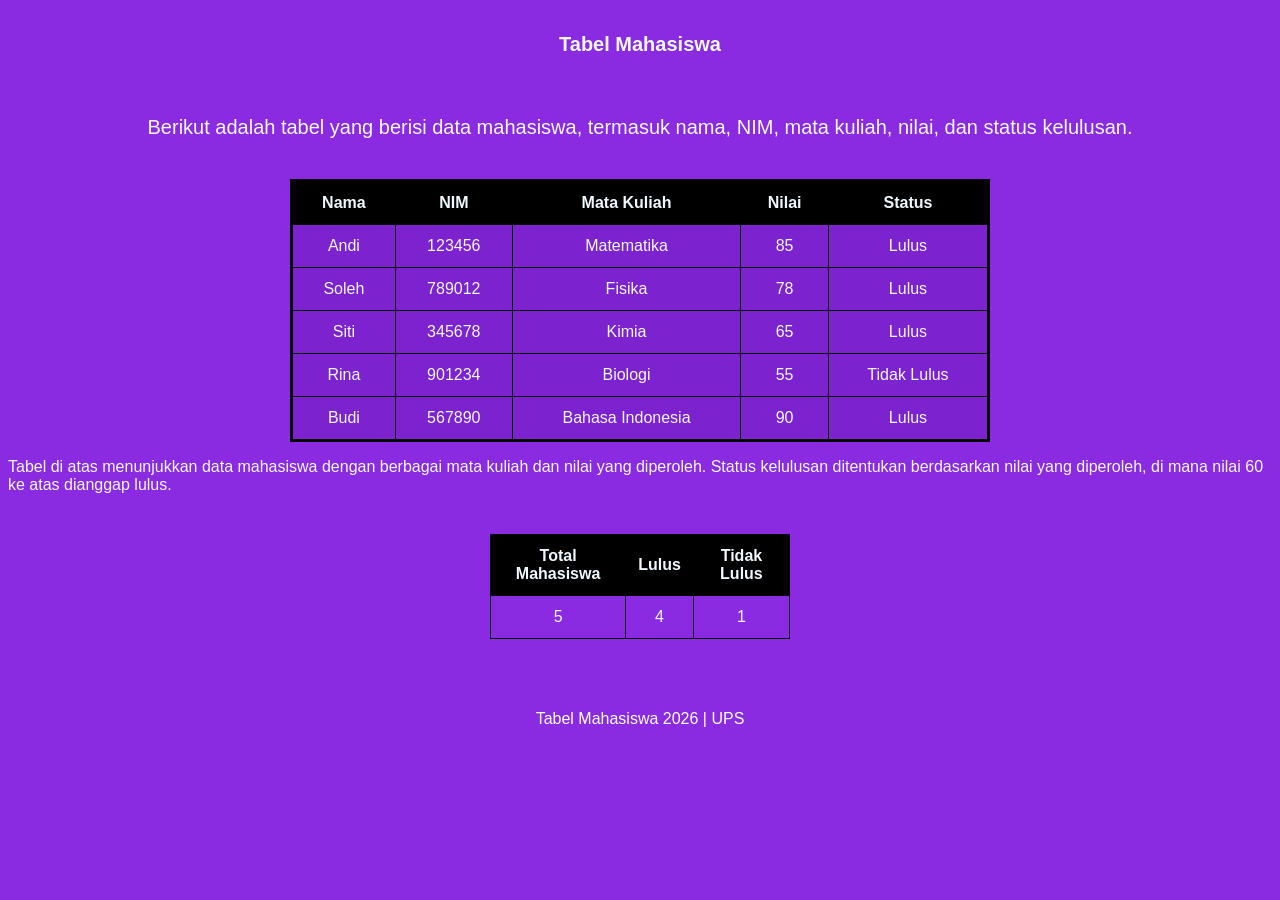
<file: HTML/index.html>
<!doctype html>
<html lang="Indonesia">
  <head>
    <meta charset="UTF-8" />
    <meta name="viewport" content="width=device-width, initial-scale=1.0" />
    <title>Latihan Mandiri</title>
    <style>
      /* bagian bodi */
      body {
        background-color: blueviolet;
        font-family: Arial, Helvetica, sans-serif;
        color: aliceblue;
      }

      /* styling untuk h1 dan p didalam header */
      header h1,
      header p {
        text-align: center;
        padding: 20px;
        font-size: 20px;
      }

      /* styling tabel utama */
      table {
        border-collapse: collapse;
      }

      table,
      th,
      td {
        border: 1px solid black;
        padding: 12px;
      }

      th {
        background-color: black;
      }

      .box-mahasiswa {
        text-align: center;
        width: 700px;
        margin: auto;
        padding: 20px;
        border: 3px solid black;
        background-color: rgb(124, 35, 207);
      }

      /* bagian konten tabel kedua */
      .calculation-table {
        text-align: center;
        width: 300px;
        margin: 40px auto;
      }

      /* styling untuk footer */
      footer {
        color: white;
        text-align: center;
        padding: 15px;
      }
      
    </style>
  </head>
  <body>
    <header>
      <h1>Tabel Mahasiswa</h1>
      <p>
        Berikut adalah tabel yang berisi data mahasiswa, termasuk nama, NIM,
        mata kuliah, nilai, dan status kelulusan.
      </p>
    </header>

    <!-- Tabel utama konten -->
    <main>
      <section>
        <table class="box-mahasiswa">
          <!-- table header -->
          <thead>
            <tr>
              <th>Nama</th>
              <th>NIM</th>
              <th>Mata Kuliah</th>
              <th>Nilai</th>
              <th>Status</th>
            </tr>
          </thead>
          <tbody>
            <tr>
              <td>Andi</td>
              <td>123456</td>
              <td>Matematika</td>
              <td>85</td>
              <td>Lulus</td>
            </tr>
            <tr>
              <td>Soleh</td>
              <td>789012</td>
              <td>Fisika</td>
              <td>78</td>
              <td>Lulus</td>
            </tr>
            <tr>
              <td>Siti</td>
              <td>345678</td>
              <td>Kimia</td>
              <td>65</td>
              <td>Lulus</td>
            </tr>
            <tr>
              <td>Rina</td>
              <td>901234</td>
              <td>Biologi</td>
              <td>55</td>
              <td>Tidak Lulus</td>
            </tr>
            <tr>
              <td>Budi</td>
              <td>567890</td>
              <td>Bahasa Indonesia</td>
              <td>90</td>
              <td>Lulus</td>
            </tr>
          </tbody>
        </table>
      </section>

      <!-- Tabel kedua konten deskripsi -->
      <section class="desc-table">
        <p>
          Tabel di atas menunjukkan data mahasiswa dengan berbagai mata kuliah
          dan nilai yang diperoleh. Status kelulusan ditentukan berdasarkan
          nilai yang diperoleh, di mana nilai 60 ke atas dianggap lulus.
        </p>
      </section>

      <!-- bagian tabel kalkulasi -->
      <section class="calculation-table">
        <table>
          <thead>
            <th>Total Mahasiswa</th>
            <th>Lulus</th>
            <th>Tidak Lulus</th>
          </thead>
          <tr>
            <td>5</td>
            <td>4</td>
            <td>1</td>
          </tr>
        </table>
      </section>
    </main>

    <!-- footer penutup -->
    <footer>
      <p>Tabel Mahasiswa 2026 | UPS</p>
    </footer>
  </body>
</html>
</file>
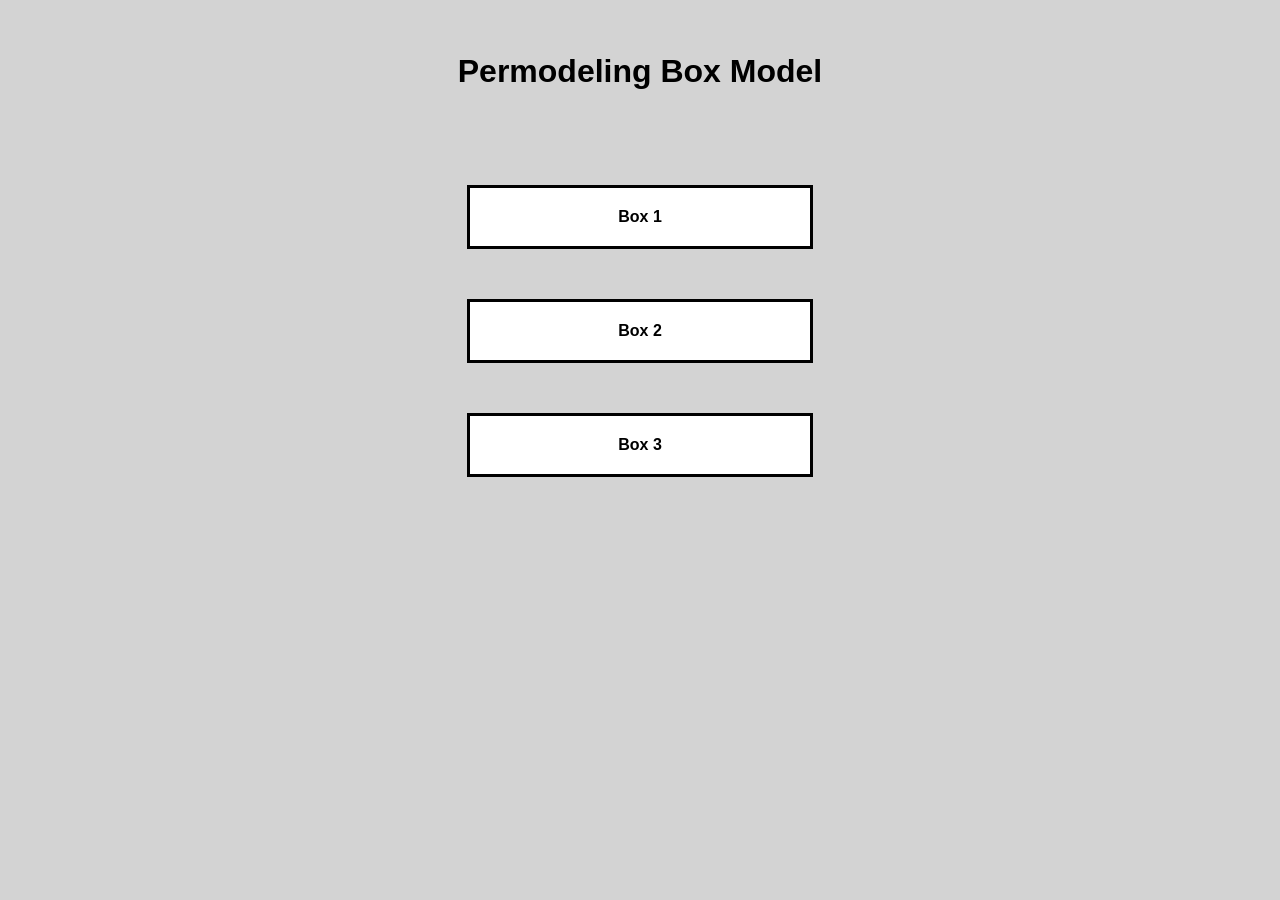
<file: html/box.html>
<!doctype html>
<html lang="en">
  <head>
    <meta charset="UTF-8" />
    <meta name="viewport" content="width=device-width, initial-scale=1.0" />
    <title>Latihan Box Model</title>
    <style>
      body {
        font-family: Arial, Helvetica, sans-serif;
      }

      h1 {
        margin: auto;
        padding: 45px;
      }

      body {
        background: lightgray;
      }

      .box {
        width: 300px;
        margin: 50px auto;
        padding: 20px;
        border: 3px solid black;
        text-align: center;
        background: white;
      }

      .box {
        text-align: center;
        font-weight: bold;
      }
    </style>
  </head>
  <body>
    <h1 align="center">Permodeling Box Model</h1>

    <div class="box">Box 1</div>

    <div class="box">Box 2</div>
    <div class="box">Box 3</div>
  </body>
</html>
</file>
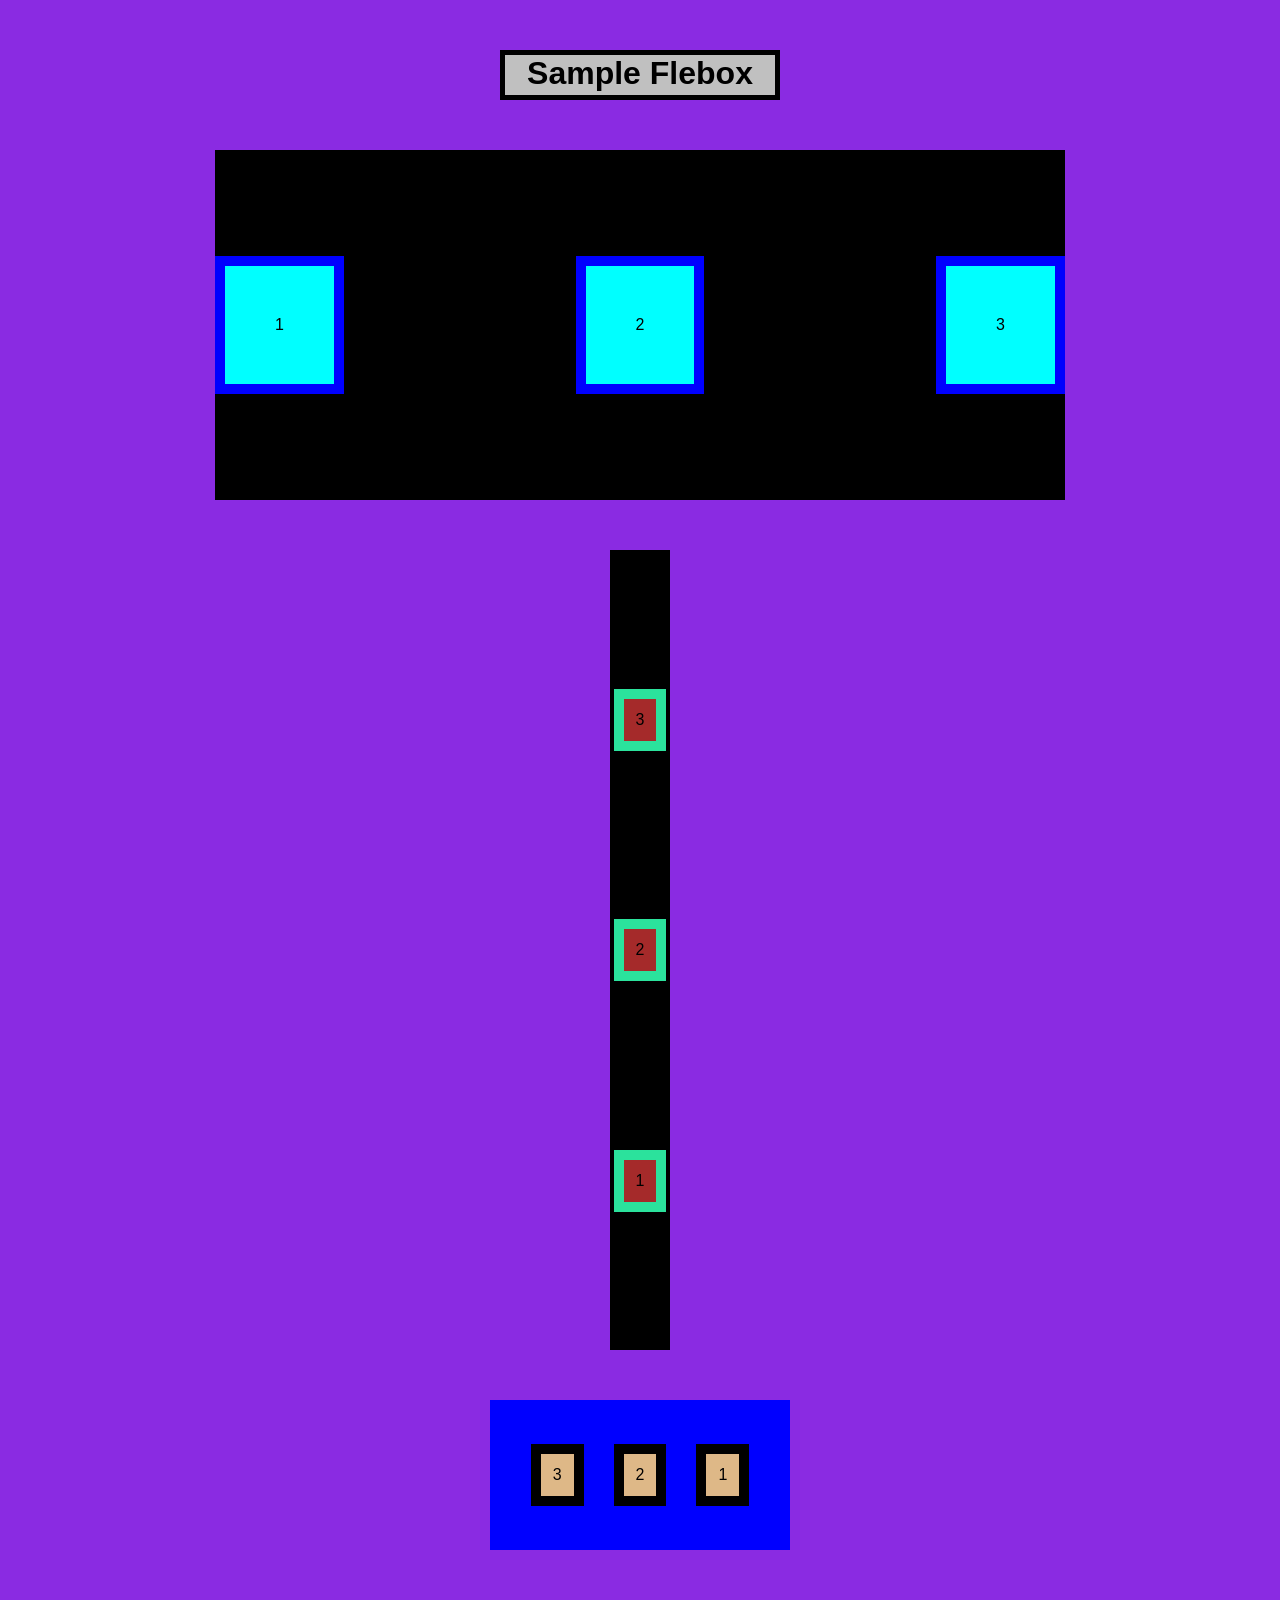
<file: html/flexbox.html>
<!doctype html>
<html lang="en">
  <head>
    <meta charset="UTF-8" />
    <meta name="viewport" content="width=device-width, initial-scale=1.0" />
    <title>Latihan Flebox Modeling</title>
    <style>
      body {
        background-color: blueviolet;
        font-family: Arial, Helvetica, sans-serif;
      }

      h1 {
        text-align: center;
        color: rgb(0, 0, 0);
        background-color: silver;
        border: 5px solid black;
        margin: 50px auto;
        width: 270px;
        height: 40px;
      }

      /* permainan flebox pertama */
      .container {
        width: 850px;
        height: 350px;

        display: flex;
        justify-content: space-between;
        align-items: center;
        gap: 30px;

        margin: 50px auto;
        background-color: black;
      }

      .box {
        border: 10px solid blue;
        padding: 50px;
        background-color: aqua;
      }

      /* permainan flexbox kedua */
      .container-2 {
        width: 60px;
        height: 800px;

        display: flex;
        justify-content: space-evenly;
        align-items: center;
        gap: 30px;
        flex-direction: column-reverse;

        margin: 50px auto;
        background-color: black;
      }

      .box-2 {
        padding: 12px;
        border: 10px solid rgb(43, 226, 156);
        background-color: brown;
      }

      /* permainan flexbox ketiga */
      .container-3 {
        width: 300px;
        height: 150px;

        display: flex;
        justify-content: center;
        align-items: center;
        gap: 30px;
        flex-direction: row-reverse;

        margin: 50px auto;
        background-color: blue;
      }

      .box-3 {
        background-color: burlywood;
        padding: 12px;
        border: 10px solid black;
      }
    </style>
  </head>
  <body>
    <h1>Sample Flebox</h1>

    <div class="container">
      <div class="box">1</div>
      <div class="box">2</div>
      <div class="box">3</div>
    </div>

    <div class="container-2">
      <div class="box-2">1</div>
      <div class="box-2">2</div>
      <div class="box-2">3</div>
    </div>

    <div class="container-3">
      <div class="box-3">1</div>
      <div class="box-3">2</div>
      <div class="box-3">3</div>
    </div>
  </body>
</html>
</file>
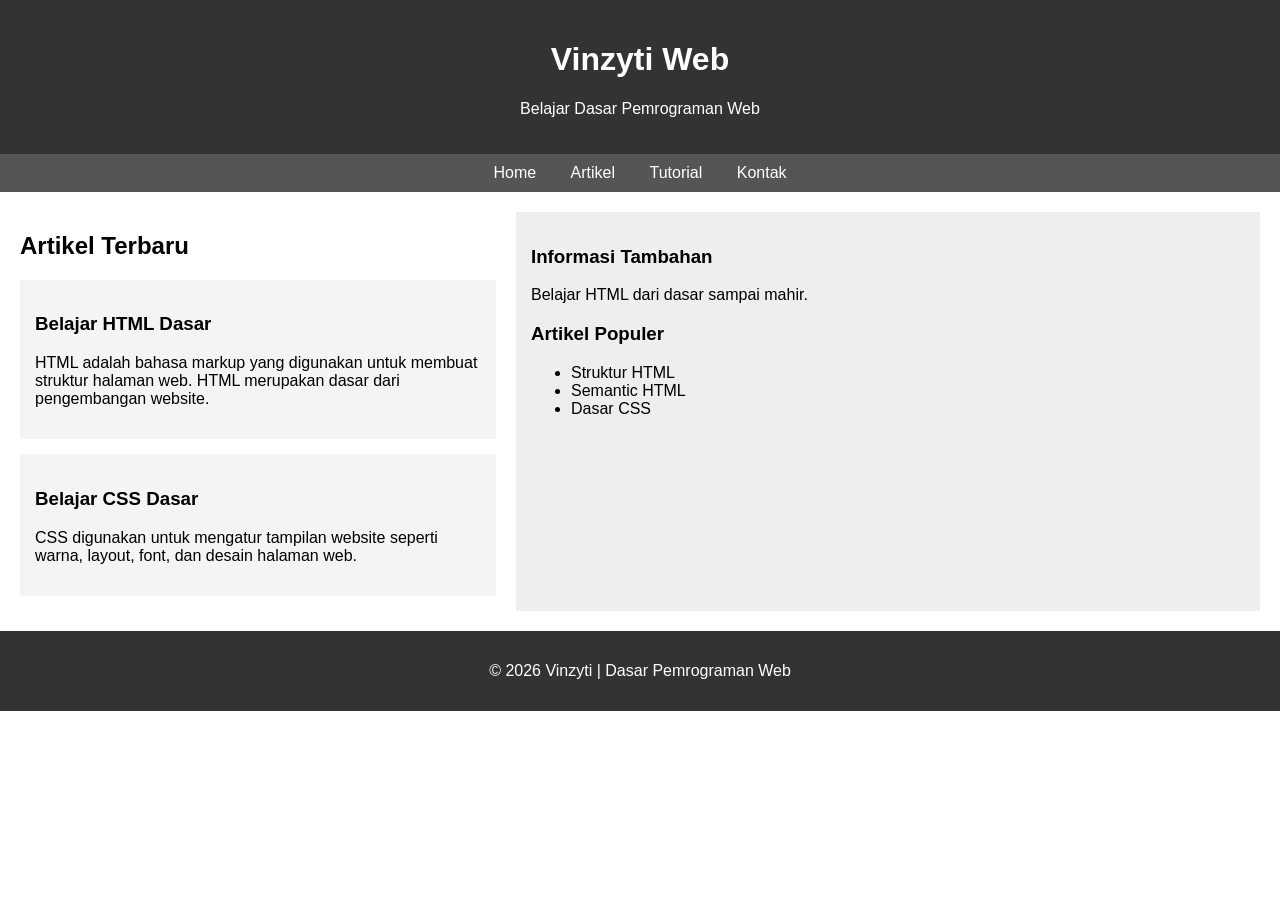
<file: sample/sample.html>
<!DOCTYPE html>
<html lang="id">
<head>
    <meta charset="UTF-8">
    <meta name="viewport" content="width=device-width, initial-scale=1.0">
    <title>Website Semantic HTML</title>

    <style>
        body{
            font-family: Arial, sans-serif;
            margin:0;
        }

        header{
            background:#333;
            color:white;
            text-align:center;
            padding:20px;
        }

        nav{
            background:#555;
            padding:10px;
            text-align:center;
        }

        nav a{
            color:white;
            text-decoration:none;
            margin:0 15px;
        }

        main{
            display:flex;
            padding:20px;
            gap:20px;
        }

        section{
            flex:2;
        }

        article{
            background:#f4f4f4;
            padding:15px;
            margin-bottom:15px;
        }

        aside{
            flex: 3;
            background:#eee;
            padding:15px;
        }

        footer{
            background:#333;
            color:white;
            text-align:center;
            padding:15px;
        }
    </style>

</head>
<body>

<header>
    <h1>Vinzyti Web</h1>
    <p>Belajar Dasar Pemrograman Web</p>
</header>

<nav>
    <a href="#">Home</a>
    <a href="#">Artikel</a>
    <a href="#">Tutorial</a>
    <a href="#">Kontak</a>
</nav>

<main>

<section>

<h2>Artikel Terbaru</h2>

<article>
    <h3>Belajar HTML Dasar</h3>
    <p>
        HTML adalah bahasa markup yang digunakan untuk membuat struktur halaman web.
        HTML merupakan dasar dari pengembangan website.
    </p>
</article>

<article>
    <h3>Belajar CSS Dasar</h3>
    <p>
        CSS digunakan untuk mengatur tampilan website seperti warna,
        layout, font, dan desain halaman web.
    </p>
</article>

</section>

<aside>
    <h3>Informasi Tambahan</h3>
    <p>Belajar HTML dari dasar sampai mahir.</p>

    <h3>Artikel Populer</h3>
    <ul>
        <li>Struktur HTML</li>
        <li>Semantic HTML</li>
        <li>Dasar CSS</li>
    </ul>
</aside>

</main>

<footer>
    <p>© 2026 Vinzyti | Dasar Pemrograman Web</p>
</footer>

</body>
</html>
</file>
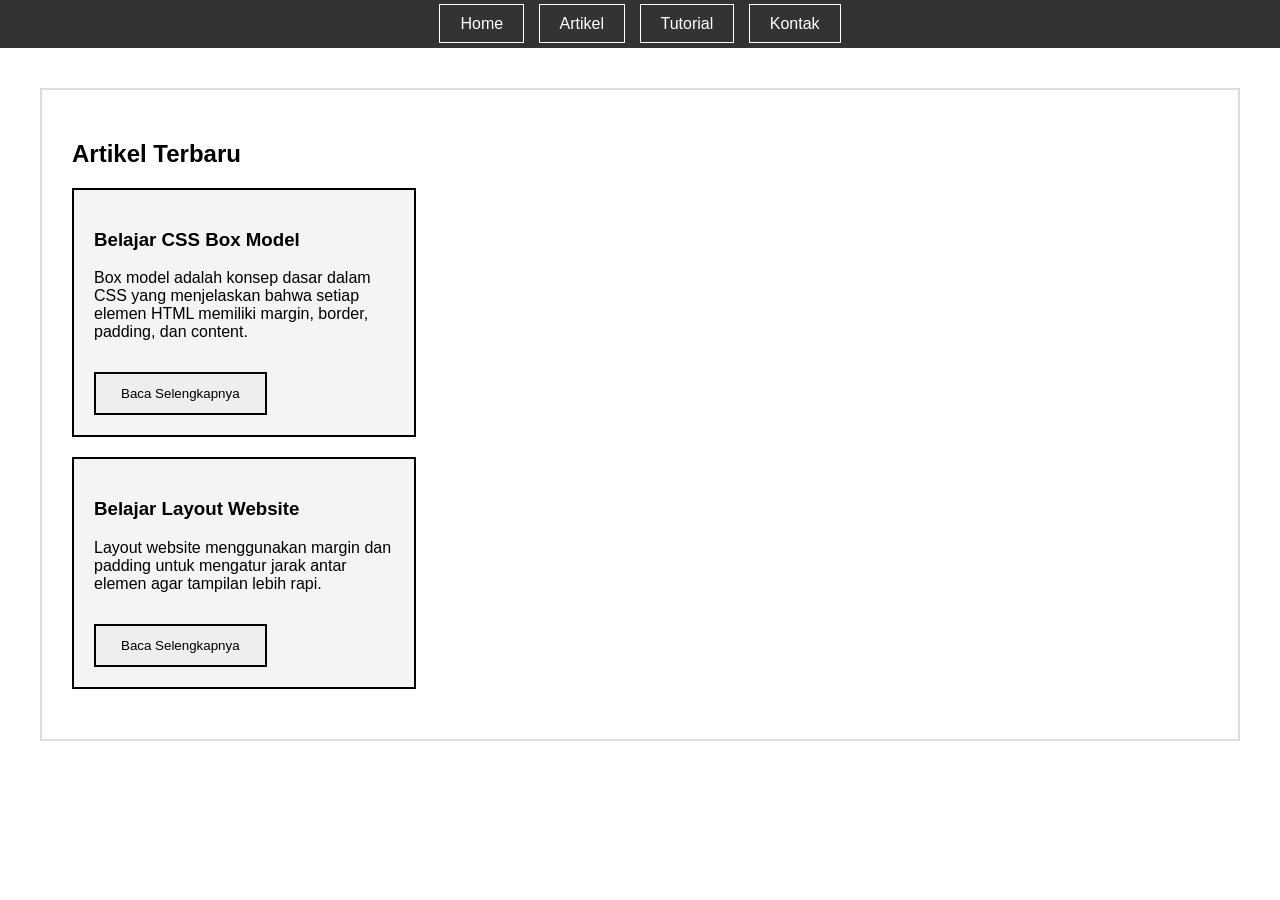
<file: sample/sample2.html>
<!doctype html>
<html lang="id">
  <head>
    <meta charset="UTF-8" />
    <meta name="viewport" content="width=device-width, initial-scale=1.0" />
    <title>Contoh Box Model</title>

    <style>
      /* Reset sederhana */
      body {
        font-family: Arial, sans-serif;
        margin: 0;
      }

      /* ===== NAVBAR ===== */
      nav {
        background: #333;
        padding: 15px;
        text-align: center;
      }

      nav a {
        color: white;
        text-decoration: none;
        border: 1px solid white;
        padding: 10px 20px;
        margin: 5px;
      }

      /* ===== SECTION ===== */
      .section {
        margin: 40px;
        padding: 30px;
        border: 2px solid #ddd;
      }

      /* ===== CARD ===== */
      .card {
        width: 300px;
        border: 2px solid black;
        padding: 20px;
        margin: 20px 0;
        background: #f4f4f4;
      }

      /* ===== BUTTON ===== */
      .btn {
        padding: 12px 25px;
        border: 2px solid black;
        margin-top: 15px;
        background: #eee;
        cursor: pointer;
      }
    </style>
  </head>

  <body>
    <!-- NAVBAR -->
    <nav>
      <a href="#">Home</a>
      <a href="#">Artikel</a>
      <a href="#">Tutorial</a>
      <a href="#">Kontak</a>
    </nav>

    <!-- SECTION -->
    <section class="section">
      <h2>Artikel Terbaru</h2>

      <!-- CARD -->
      <div class="card">
        <h3>Belajar CSS Box Model</h3>
        <p>
          Box model adalah konsep dasar dalam CSS yang menjelaskan bahwa setiap
          elemen HTML memiliki margin, border, padding, dan content.
        </p>

        <!-- BUTTON -->
        <button class="btn">Baca Selengkapnya</button>
      </div>

      <div class="card">
        <h3>Belajar Layout Website</h3>
        <p>
          Layout website menggunakan margin dan padding untuk mengatur jarak
          antar elemen agar tampilan lebih rapi.
        </p>

        <button class="btn">Baca Selengkapnya</button>
      </div>
    </section>
  </body>
</html>
</file>
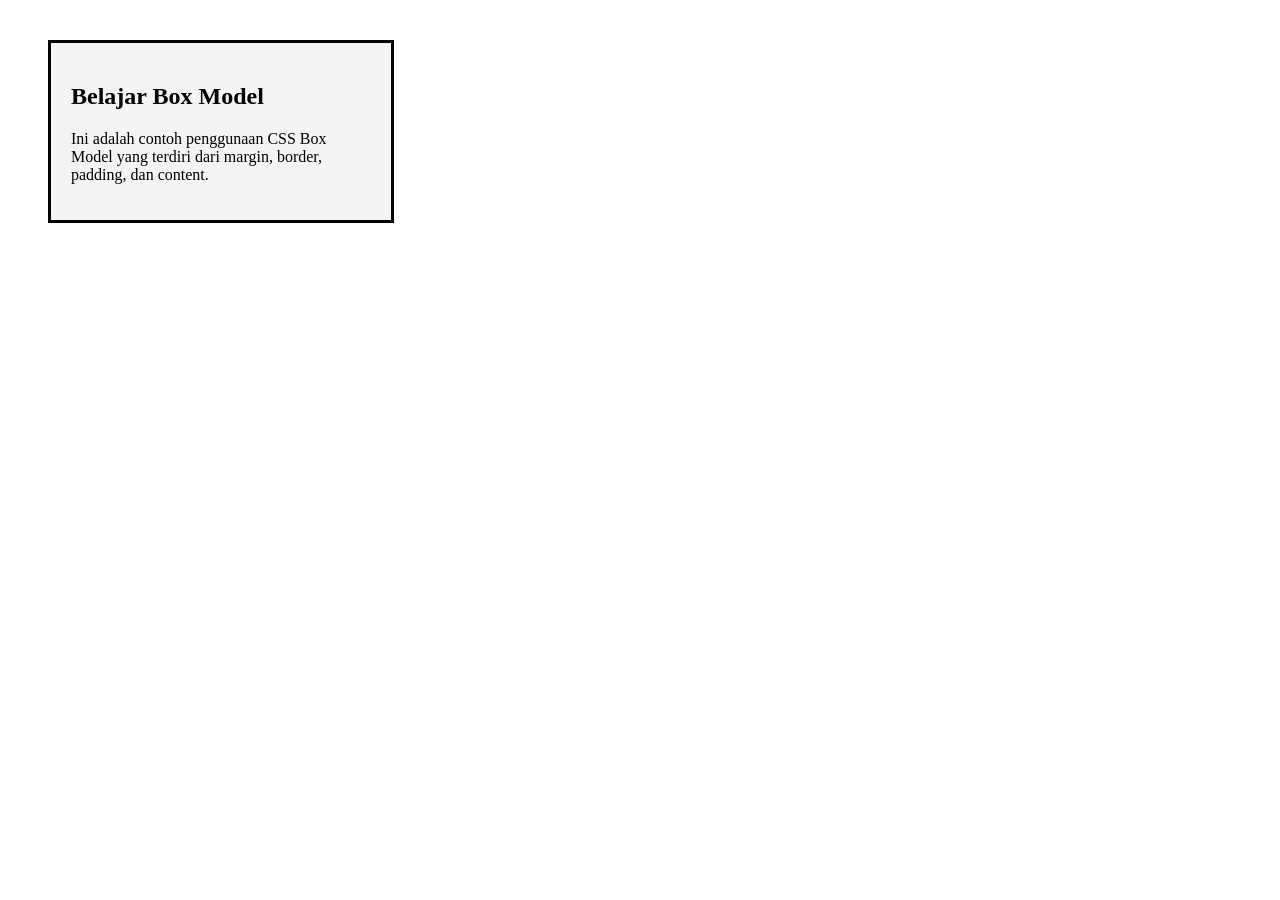
<file: sample/sample3.html>
<!DOCTYPE html>
<html lang="id">
<head>
<meta charset="UTF-8">
<title>Latihan Box Model</title>

<style>

.box{
    width:300px;
    margin:40px;
    padding:20px;
    border:3px solid black;
    background-color:#f4f4f4;
}

</style>

</head>

<body>

<div class="box">
    <h2>Belajar Box Model</h2>
    <p>
        Ini adalah contoh penggunaan CSS Box Model yang terdiri dari 
        margin, border, padding, dan content.
    </p>
</div>

</body>
</html>
</file>
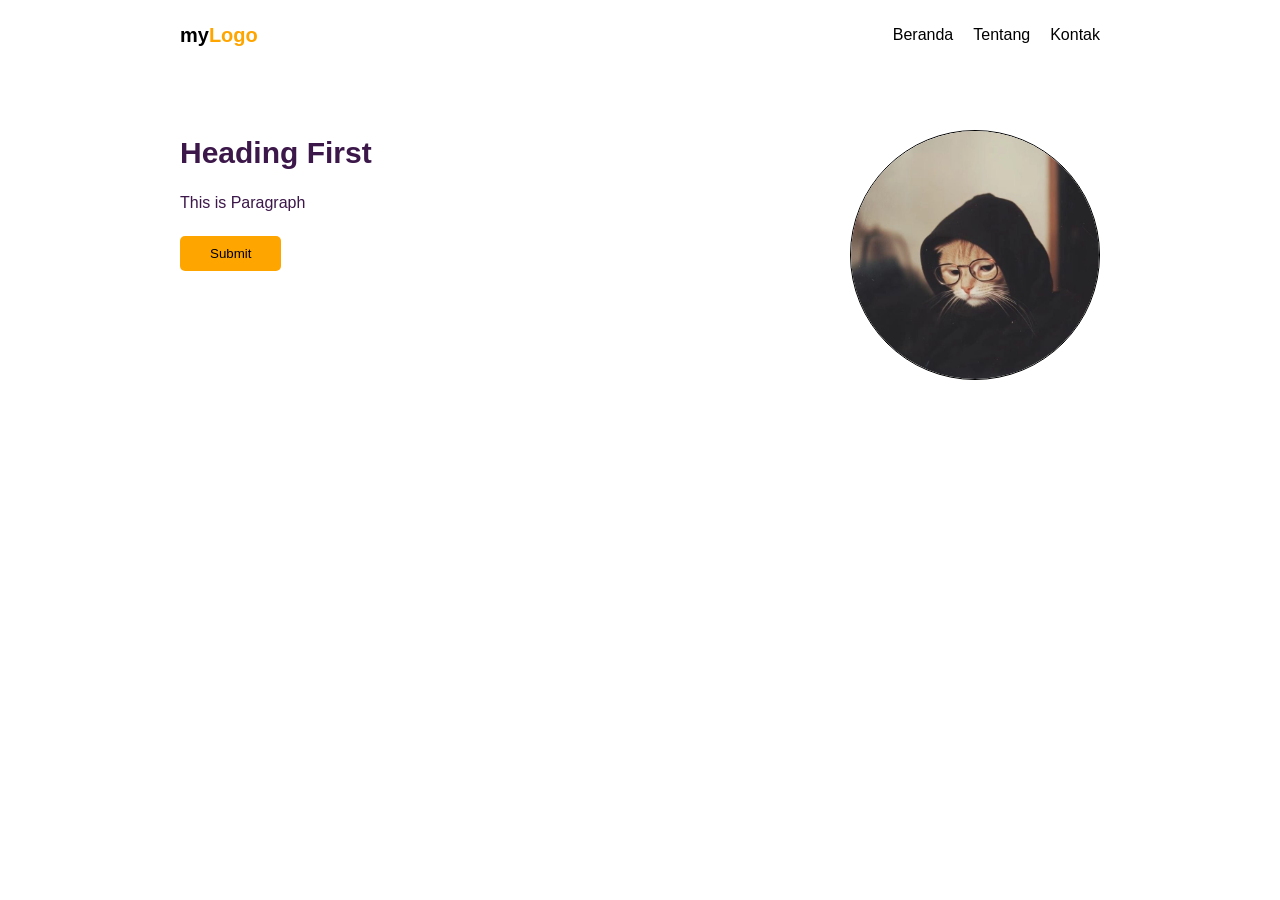
<file: html/flexbox-navbar-hero/flexbox_styling.html>
<!doctype html>
<html lang="ind">
  <head>
    <meta charset="UTF-8" />
    <meta name="viewport" content="width=device-width, initial-scale=1.0" />
    <title>Latihan Flexbox Mendalam</title>
    <link rel="stylesheet" href="style.css">
  </head>
  <body>
    <!-- NAVBAR -->
    <nav class="navbar">
      <div class="logo">my<span>Logo</span></div>
      <ul class="menu">
        <li>Beranda</li>
        <li>Tentang</li>
        <li>Kontak</li>
      </ul>
    </nav>

    <!-- SECTION CONTENT -->
     <section class="hero">
      <div class="hero-text">
        <h1>Heading First</h1>
        <p>This is Paragraph</p>
        <button>Submit</button>
      </div>
      <div class="hero-image">
        <img src="/asset/image/kucing_kacamata.jpg" alt="icon">
      </div>
     </section>
  </body>
</html>
</file>
<file: html/flexbox-navbar-hero/style.css>
* {
  margin: 0;
  padding: 0;
  box-sizing: border-box;
}

body {
  padding: 0;
  background-color:white;
  font-family: Arial, Helvetica, sans-serif;
  line-height: 1.5;
}

/* NAVBAR STYLE */
.navbar {
  display: flex;
  justify-content: space-between;
  align-items: center;
  padding: 20px 40px;
}
.logo{
  font-weight: bold;
  font-size: 20px;
}

span {
  color: orange;
}

/* MENU STYLING */
.menu {
  display: flex;
  gap: 20px;
}

li {
  list-style: none;
}

.menu li{
  transition: 0.2s;
}
.menu li:hover{
  color: orange;
  cursor: pointer;
}

/* HERO STYLING */
.hero {
  padding: 60px 40px;
  min-height: 80vh;
  display: flex;
  justify-content: space-between;
  align-items: flex-start;
  gap: 40px;
}


.hero-text{
  color:rgb(60, 23, 73) ;
}
.hero-text h1 {
  font-size: 30px;
  margin-bottom: 15px;
}

.hero-text p {
  margin-bottom: 20px;
  line-height: 1.6;
}

.hero-image img {
  width: 250px;
  border: 1px solid black;
  border-radius: 50%;
  object-fit: cover;
}

button{
  padding: 10px 30px;
  border: none;
  border-radius: 5px;
  background-color: orange;
  color: black;
  cursor: pointer;
  transition: 0.3s;
}

button:hover{
  background-color: darkorange;
}

/* lAYOUTING */
.hero,
.navbar {
  max-width: 1000px;
  margin: auto;
}

/* RESPONSIBLE ON LAYOUTING*/
@media (max-width: 768px){
  .navbar{
    flex-direction: column;
    gap: 10px;
  }

  .hero{
    flex-direction: column;
    text-align: center;
    padding: 40px 20px;
  }

  .hero-image img{
    width: 200px;
  }
}
</file>
